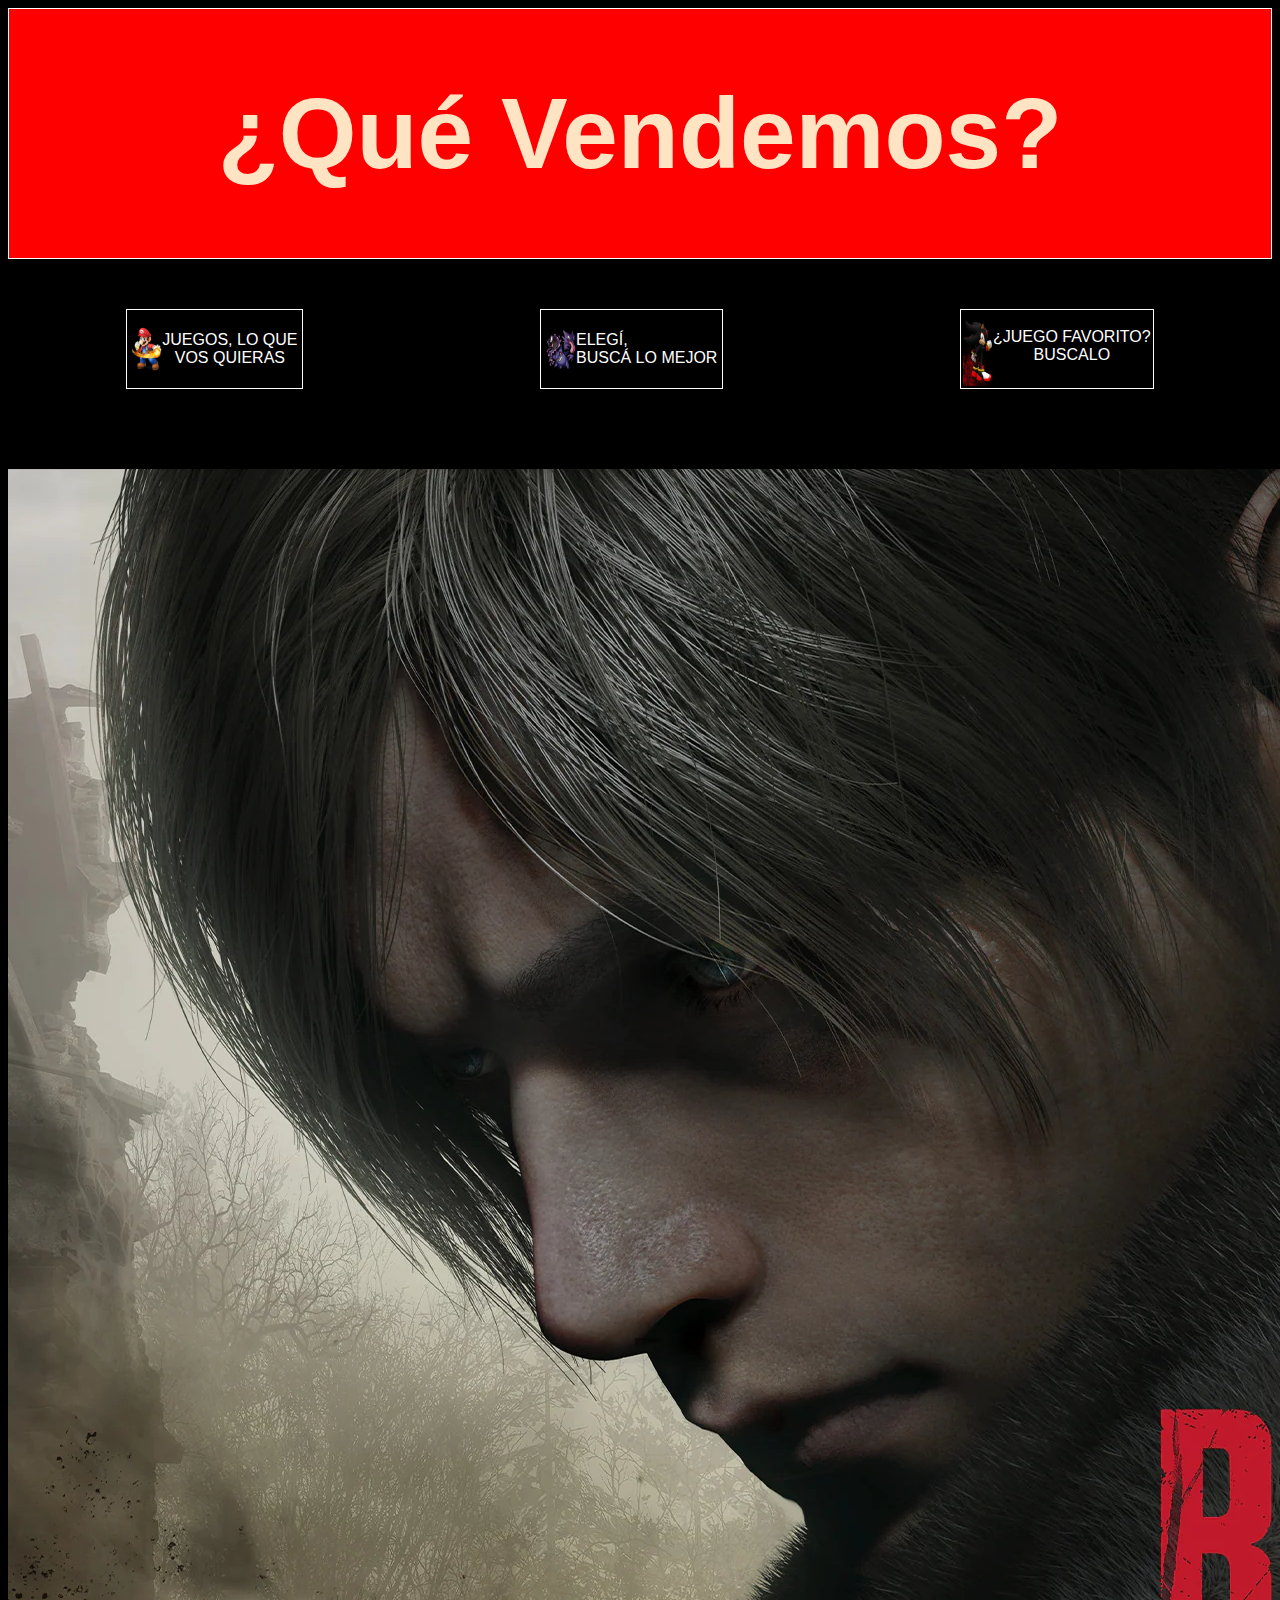
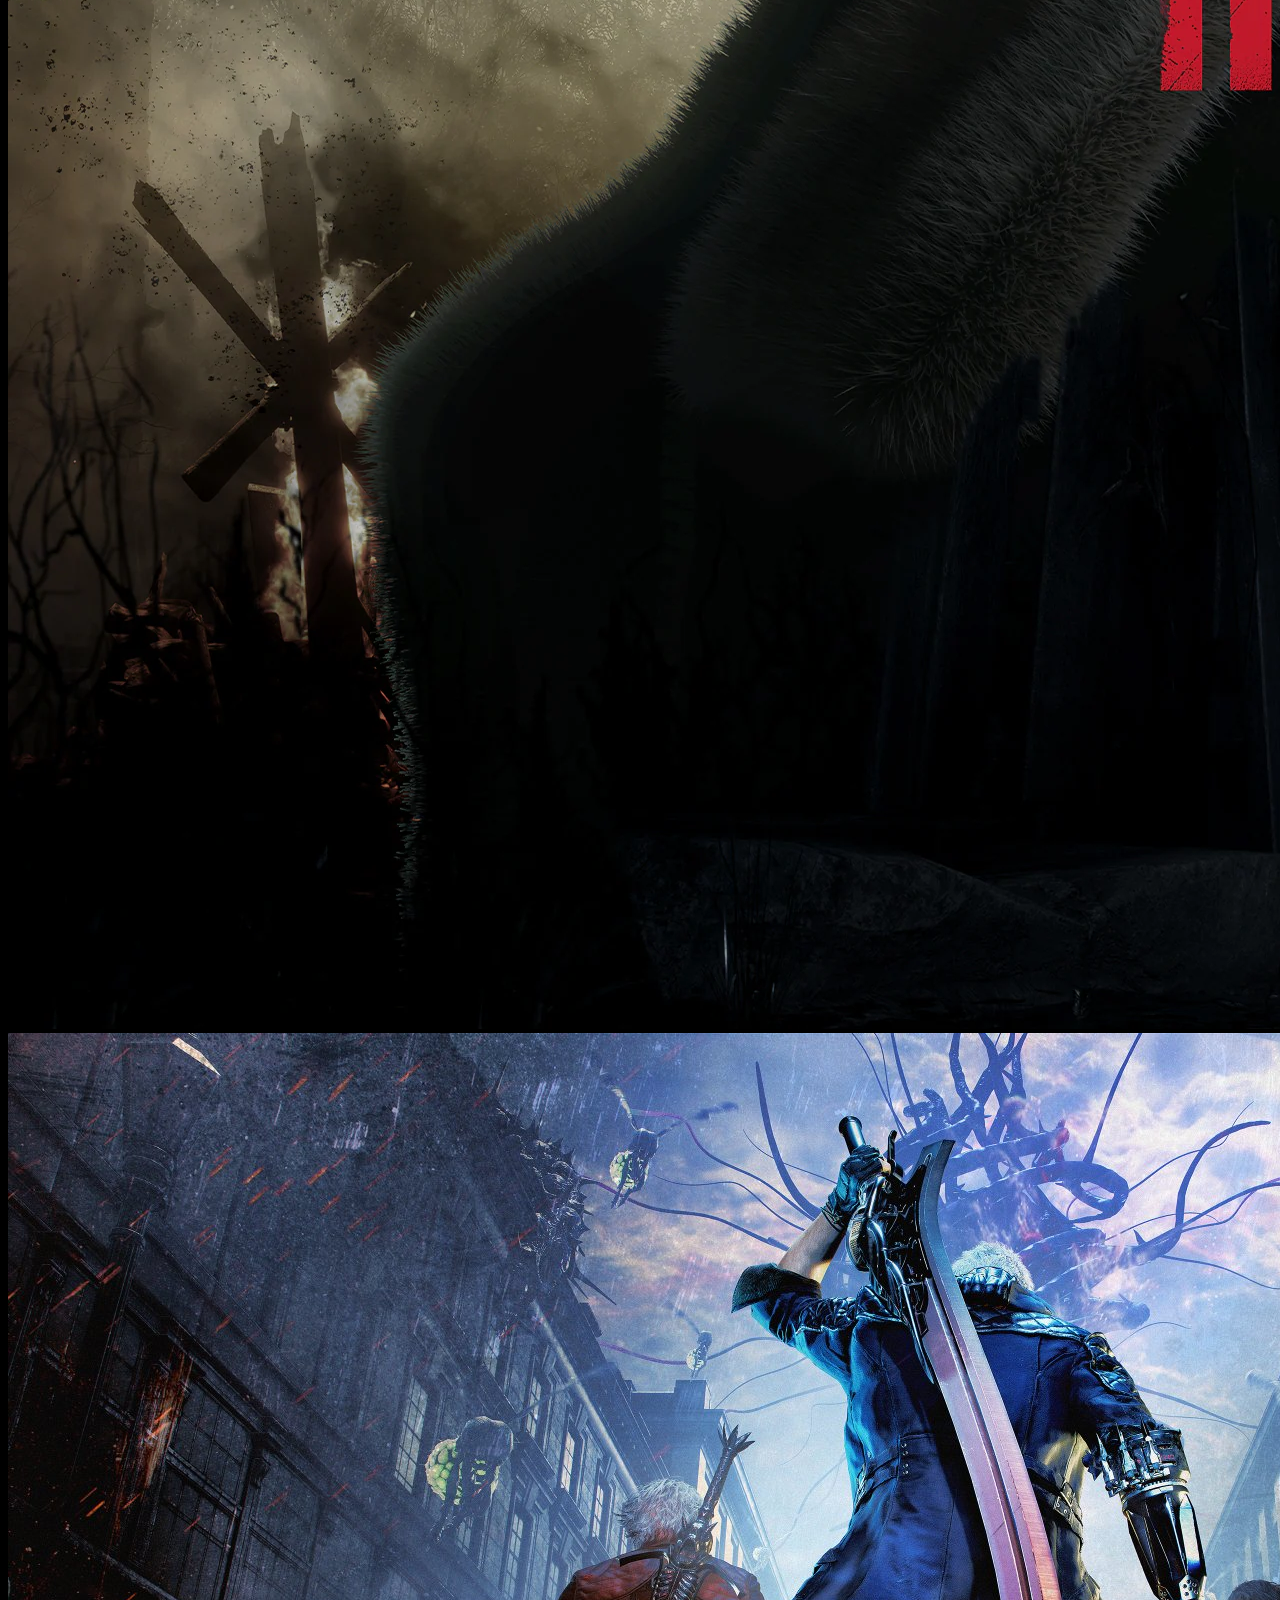
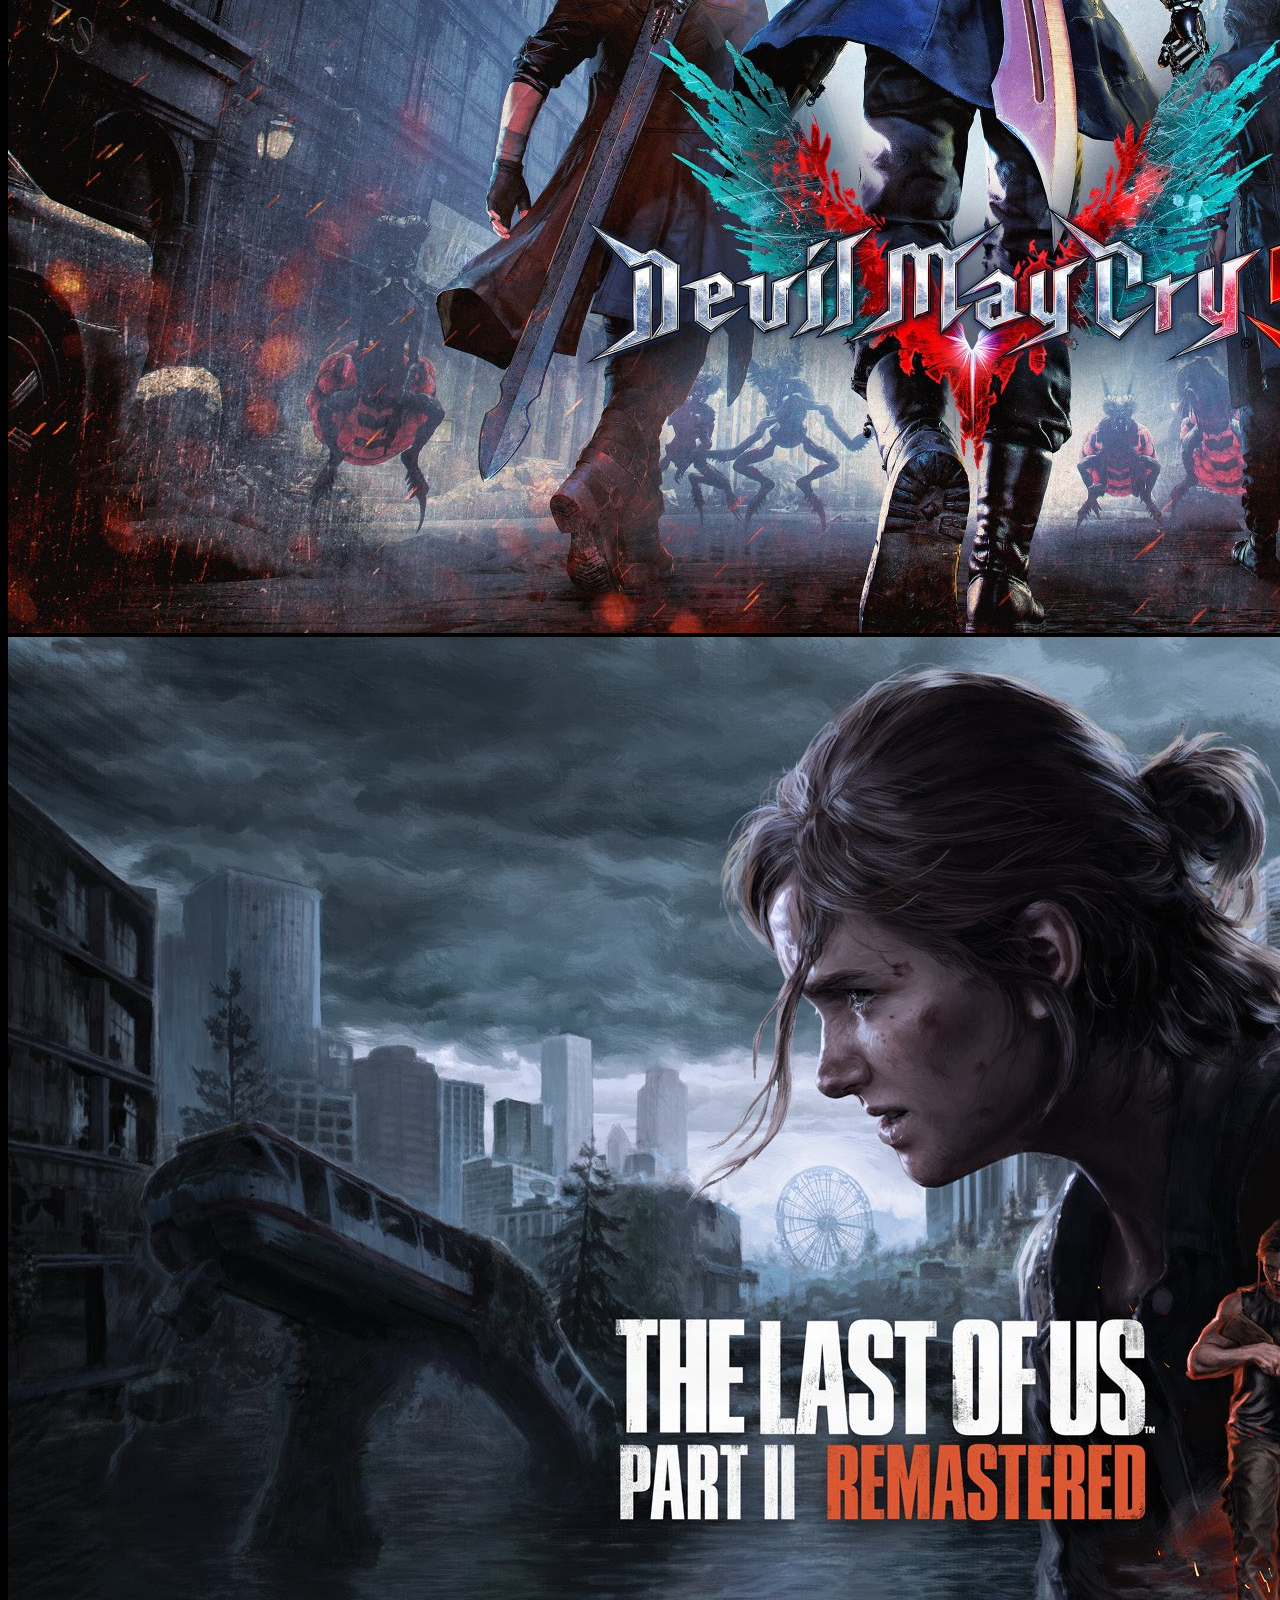
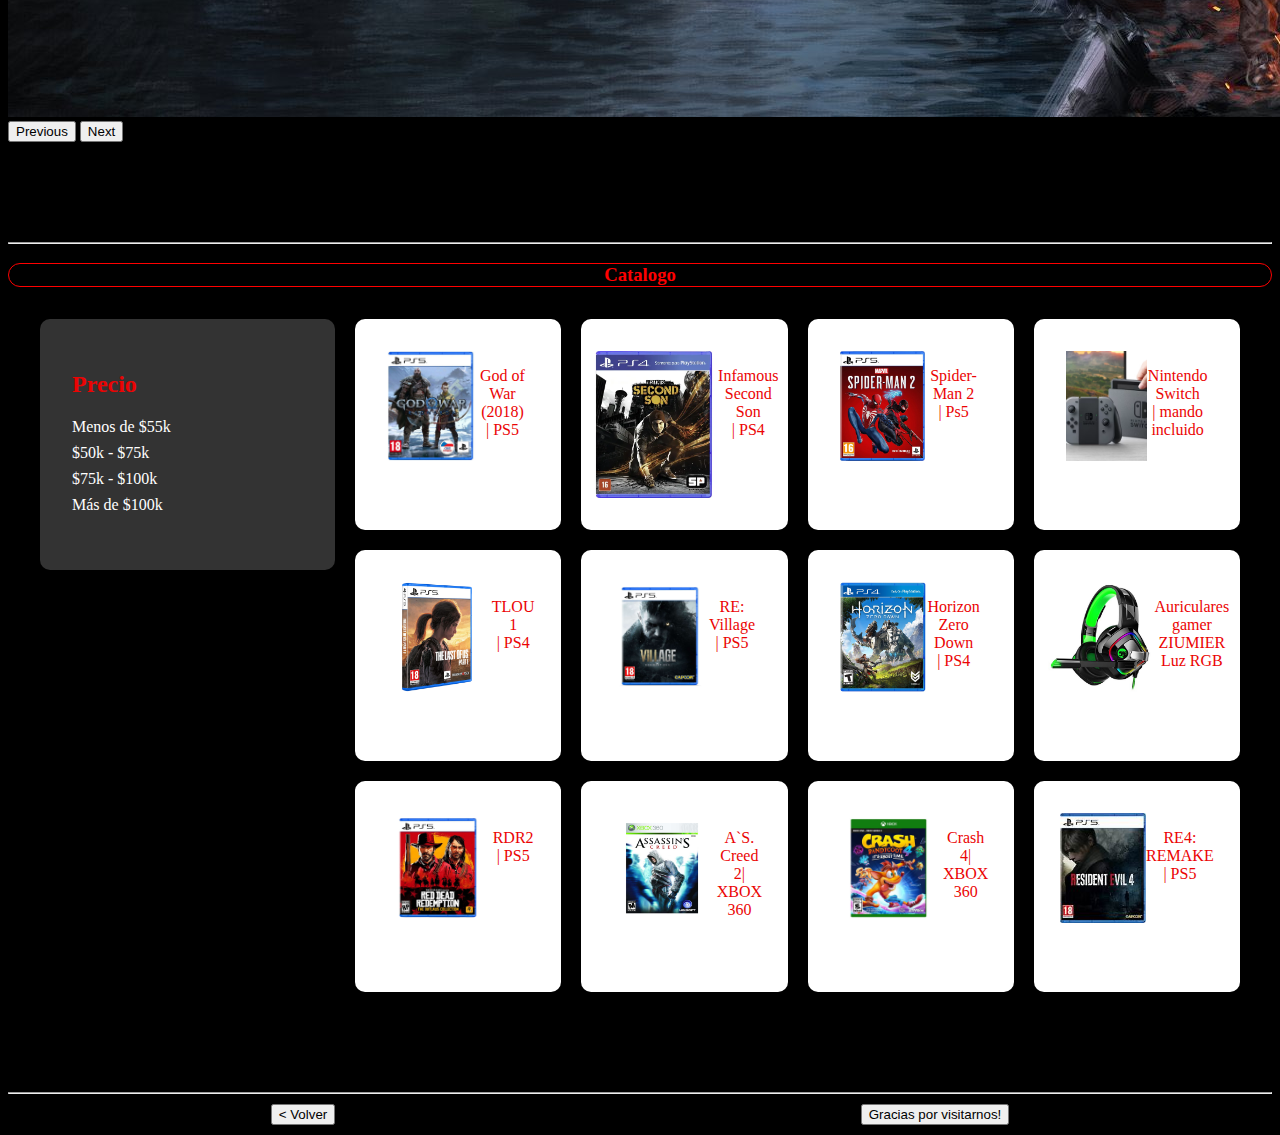
<file: otras paginas/index3.html>
<!DOCTYPE html>
<html lang="en">
<head>
    <meta charset="UTF-8">
    <meta name="viewport" content="width=device-width, initial-scale=1.0">
    <title>Productos</title>

    <link href="https://cdn.jsdelivr.net/npm/bootstrap@5.3.6/dist/css/bootstrap.min.css" rel="stylesheet" integrity="sha384-4Q6Gf2aSP4eDXB8Miphtr37CMZZQ5oXLH2yaXMJ2w8e2ZtHTl7GptT4jmndRuHDT" crossorigin="anonymous">







    <link rel="stylesheet" href="../estilos/3estilos.css">
</head>
<body>
    <div class="cabeza">
        <h1>¿Qué Vendemos?</h1>
    </div>



    <section class="pequeños">
    <div class="pequeño">
        <img class="img1" src="../imagenesç/mario.jpg" alt="">
        <p>JUEGOS, LO QUE <br> <span>VOS QUIERAS</span></p>
        
    </div>




    <div class="pequeño2">
        <img class="img2" src="../imagenesç/poke.jpg" alt="">
        <p> ELEGÍ, <br>BUSCÁ LO MEJOR</p>

    </div>



    <div class="pequeño3">
        <img class="img3" src="../imagenesç/shadow.jpg" alt="">
        <p> ¿JUEGO FAVORITO? <br> <span>BUSCALO</span></p>

    </div>


    </section>





    <div id="carouselExampleFade" class="carousel slide carousel-fade">
  <div class="carousel-inner">
    <div class="carousel-item active">
      <img src="../imagenesç/residente.webp" class="d-block w-100" alt="...">
    </div>
    <div class="carousel-item">
      <img src="../imagenesç/cry.jpg" class="d-block w-100" alt="...">
    </div>
    <div class="carousel-item">
      <img src="../imagenesç/ultimo.jpg" class="d-block w-100" alt="...">
    </div>
  </div>
  <button class="carousel-control-prev" type="button" data-bs-target="#carouselExampleFade" data-bs-slide="prev">
    <span class="carousel-control-prev-icon" aria-hidden="true"></span>
    <span class="visually-hidden">Previous</span>
  </button>
  <button class="carousel-control-next" type="button" data-bs-target="#carouselExampleFade" data-bs-slide="next">
    <span class="carousel-control-next-icon" aria-hidden="true"></span>
    <span class="visually-hidden">Next</span>
  </button>
</div>

<hr>
    <h3>Catalogo</h3>



<div class="padregrilla">
    <div class="barra">
      <div class="precio">
        <h2>Precio</h2>
        <ul>
          <li>Menos de $55k</li>
          <li>$50k - $75k</li>
          <li>$75k - $100k</li>
          <li>Más de $100k</li>
        </ul>
      </div>
    </div>

    <div class="catalogo">
      <!-- Ejemplos de productos en el catálogo -->
      <div class="producto">
        <img id="img" src="../imagenesç/gow4.jpg" alt="">
        <p class="pa">God of War (2018) <br>| PS5</p></div>

      <div class="producto">
        <img src="../imagenesç/second.webp" alt="Infamous Second Son juego">
            <p class="pa">Infamous Second Son <br>| PS4</p>
        </div >
      
        
        <div class="producto">
        <img id="img" src="../imagenesç/spider2.jpg" alt=" Marvel Spider-man 2 juego">
            <p class="pa"> Spider-Man 2 <br>| Ps5
            </div>
      
      
        <div class="producto">
      <img id="img" src="../imagenesç/nintendo.avif" alt="Play Station 4">
            <p class="pa">Nintendo Switch <br>| mando incluido</p>
        </div >
      
      
        <div class="producto">
       <img id="img" src="../imagenesç/tlou.png" alt="The Last of Us 1 juego">
            <p class="pa">TLOU 1 <br>| PS4</p>
        </div>
      
      
        <div class="producto">
        <img id="img" src="../imagenesç/re8.jpeg" alt="Resident Evil Village juego">
            <p class="pa">RE: Village <br>| PS5</p>
        </div>
      
      
        <div class="producto">
        <img id="img" src="../imagenesç/horizonzero.jpg" alt="Horizon Down Zero juego">
            <p class="pa">Horizon Zero Down <br>| PS4</p>
        </div>
      
      
        <div class="producto">
       <img id="img" src="../imagenesç/auris.jpg" alt="Auriculares Gamer">
            <p class="pa">Auriculares gamer ZIUMIER Luz RGB</p>
        </div>

         <div class="producto">
       <img id="img" src="../imagenesç/red.png" alt="Auriculares Gamer">
            <p class="pa">RDR2 <br>| PS5 </p>
        </div>

        <div class="producto">
       <img id="img" src="../imagenesç/asc.jpg" alt="Auriculares Gamer">
            <p class="pa">A`S. Creed 2| XBOX 360 </p>
        </div>

        <div class="producto">
       <img id="img" src="../imagenesç/bandi.webp" alt="Auriculares Gamer">
            <p class="pa">Crash 4| XBOX 360 </p>
        </div>

        <div class="producto">
       <img id="img" src="../imagenesç/re4.jpg" alt="Auriculares Gamer">
            <p class="pa">RE4: REMAKE | PS5 </p>
        </div>

    </div>
  </div>

  <hr>


    <div class="botones">
    <a href="../Pagina principal/index.html"> <button type="button" class="btn btn-outline-danger"> < Volver </button> </a>
    <button type="button" class="btn btn-outline-danger">Gracias por visitarnos!</button>
    </div>
















    <script src="https://cdn.jsdelivr.net/npm/bootstrap@5.3.6/dist/js/bootstrap.bundle.min.js" integrity="sha384-j1CDi7MgGQ12Z7Qab0qlWQ/Qqz24Gc6BM0thvEMVjHnfYGF0rmFCozFSxQBxwHKO" crossorigin="anonymous"></script>
</body>
</html>
</file>
<file: estilos/3estilos.css>
body{
    background-color: black;
}





.cabeza{
    display: flex;
    justify-content: center;
    background-color: red;
    border: 1px solid white;
    

}

p{
    color: white;
}





h1{
    font-family: Impact, Haettenschweiler, 'Arial Narrow Bold', sans-serif ;
    color: bisque;
    font-size: 100px;
}


h3{
    display: flex;
    justify-content: center;
    color: red;
    border: 1px solid red;
    border-radius: 50px;
}

hr{
    margin-top: 100px;
}


.pequeños{
    display: flex;
    justify-content: space-around;
    margin-top: 50px;
    margin-bottom: 50px;
}
.pequeño{
    border: 1px solid white;
    color: beige;
    font-family: Verdana, Geneva, Tahoma, sans-serif;
    display: flex;
    justify-content: center;
    padding: 5px;
    transition: transform 1s ease;
}


.pequeño:hover{
    transform: scale(2);
    p{color: brown;}
}

.img1,
.img2,
.img3{
    width: 30px;
}


.pequeño2{
    border: 1px solid white;
    color: beige;
    font-family: Verdana, Geneva, Tahoma, sans-serif;
    display: flex;
    justify-content: center;
    padding: 5px;
    transition: transform 1s ease;

}

.pequeño2:hover{
    transform: scale(2);
    p{color: brown;}
}

.pequeño3{
    border: 1px solid white;
    color: beige;
    font-family: Verdana, Geneva, Tahoma, sans-serif;
    display: flex;
    justify-content: center;
    padding: 2px;
    transition: transform 1s ease;

}

.pequeño3:hover{
    transform: scale(2);
    p{color: brown;}
}

span{
    display: flex;
    justify-content: center;
}

.padregrilla{
    display: grid;
  grid-template-columns: 1fr;
  gap: 20px;
  justify-content: center;
  align-items: flex-start;
  margin: 2rem;
}

.barra {
  background-color: #333;
  padding: 2rem;
  border-radius: 10px;
  box-shadow: 0 4px 8px rgba(0, 0, 0, 0.1);
}

h2{
    color: #eb0404;
}

.precio {
  margin-bottom: 1.5rem;
}

.precio ul {
  list-style: none;
  padding: 0;
}

.precio li {
  margin-bottom: 0.5rem;
  color: #fff;
}


.producto{
  background-color: rgb(255, 255, 255);
  padding: 2rem;
  height: 147px;
  text-align: center;
  border-radius: 10px;
  box-shadow: 0 4px 8px rgba(0, 0, 0, 0.1);
  display: flex;
  justify-content: center;

  }




.catalogo {
  display: grid;
  grid-template-columns: repeat(auto-fit, minmax(200px, 1fr));
  gap: 20px;
}

#img{
    width: 120;
    height: 110px;
}

.pa{
    color: #eb0404;
}


.botones{
    display: flex;
    justify-content: space-around;
    margin-top: 10px;
    margin-bottom: 10px;
}

hr{color: brown;}

#carouselExampleFade{
    margin-top: 80px;
    margin-bottom: 50px;
}

@media (min-width:568px) {
    .padregrilla{
        grid-template-columns: minmax(150px, 1fr) 3fr;
    }
    
}
</file>
